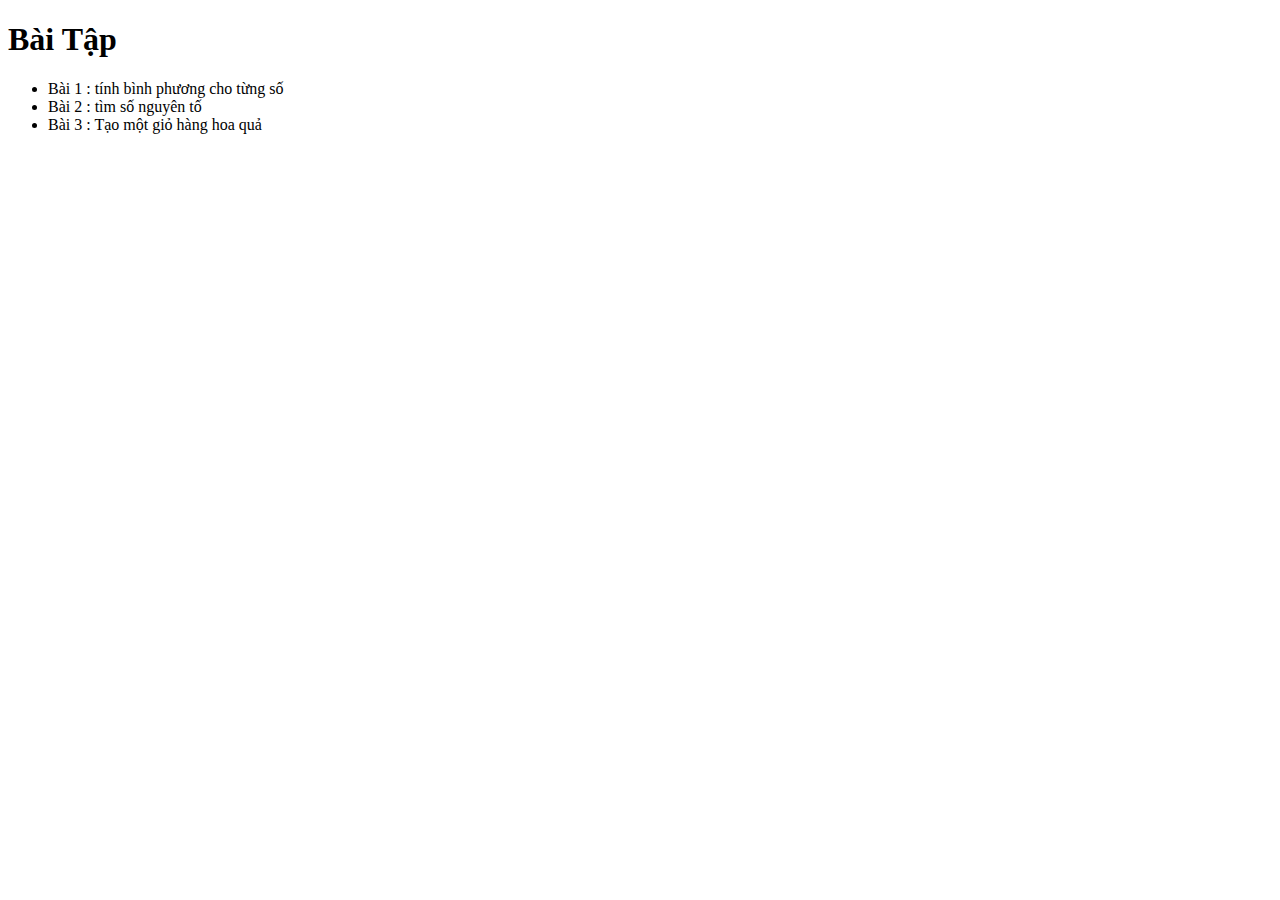
<file: TH6/index.html>
<!DOCTYPE html>
<html lang="en">
<head>
    <meta charset="UTF-8">
    <meta http-equiv="X-UA-Compatible" content="IE=edge">
    <meta name="viewport" content="width=device-width, initial-scale=1.0">
    <title>baitap</title>
</head>
<body>
    <script src="./index.js"></script>
    <h1>Bài Tập</h1>
    <ul>
        <li>Bài 1 : tính bình phương cho từng số</li>
        <li>Bài 2 : tìm số nguyên tố</li>
        <li>Bài 3 : Tạo một giỏ hàng hoa quả</li>
    </ul>
</body>
</html>
</file>
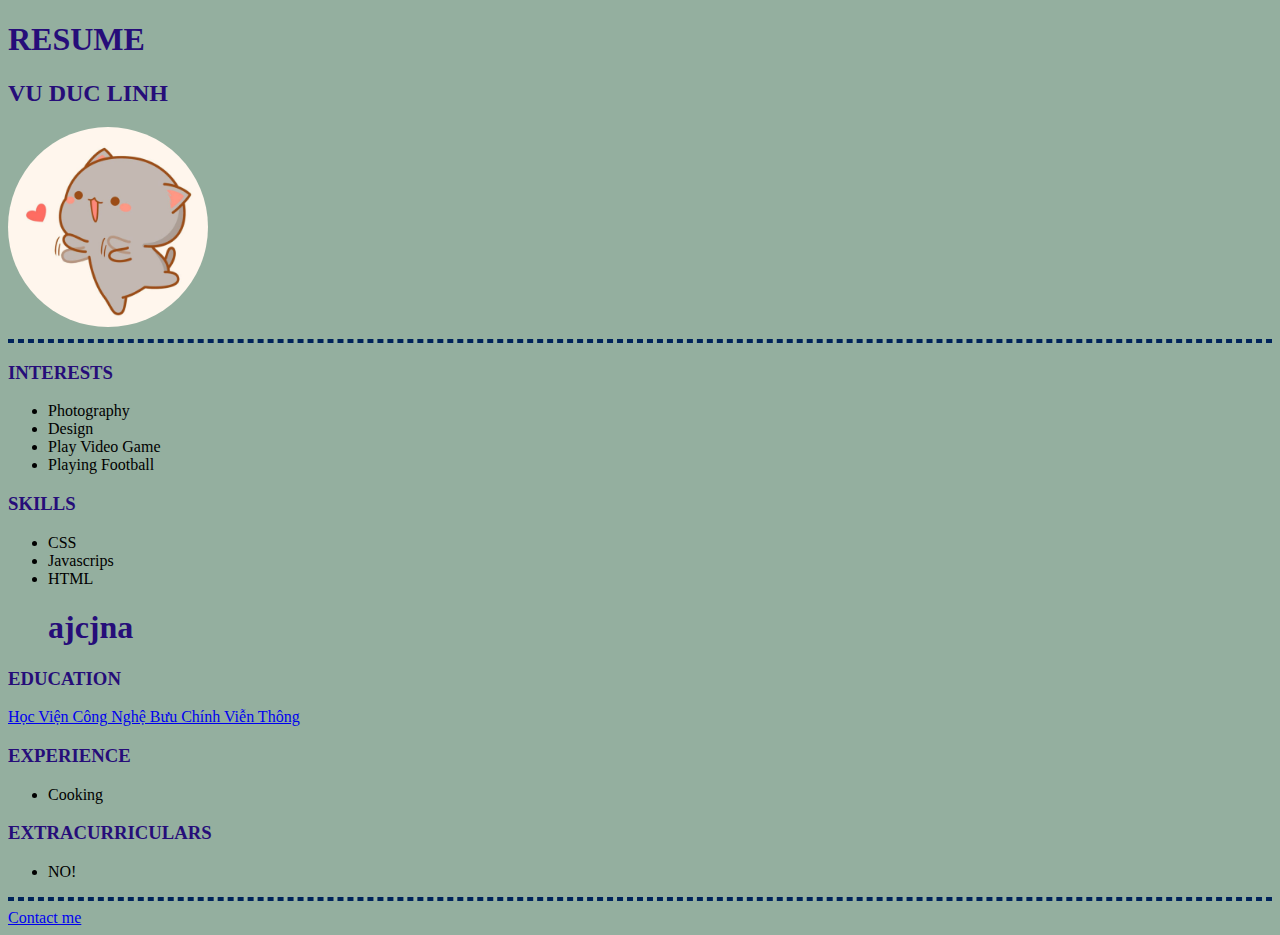
<file: profile/Profile/index.html>
<!DOCTYPE html>
</html>
<head>
    <title> Assignment 1 </title>
    <style>
        img { border-radius: 100%;}
        h1,
        h2,
        h3{
            color:rgb(38, 13, 121)
        }
        body { background-color: #94AF9F;}
        hr{
            border:2px dashed #00235B;
        }
        
            
        

    </style>
    
</head>
<body style="background-color:#94AF9F;">
    <h1>RESUME</h1>
    <h2> VU DUC LINH </h2>
    <img src="./img/AVT-MÈO-NAM-1024x1024.jpg" width="200" height="auto">
    <hr/.>
    <!-- Secsion 1  -->
    <h3>INTERESTS</h3>
    <ul>
        <li>Photography</li>
        <li>Design</li>
        <li>Play Video Game</li>
        <li>Playing Football</li>
    </ul>
    <h3>SKILLS</h3>
    <ul>
      <li>CSS</li>
      <li>Javascrips</li>
      <li>HTML</li>
      <h1>ajcjna
        
      </h1>
    </ul>
    <h3>EDUCATION</h3>
    <a href="https://portal.ptit.edu.vn/"> Học Viện Công Nghệ Bưu Chính Viễn Thông </a>
    <h3>EXPERIENCE</h3>
    <ul>
        <li>Cooking</li>
    </ul>
    <h3>EXTRACURRICULARS</h3>
    <UL>
        <li> NO! </li>
    </UL>
    <hr/.>
    <a href="index1.html">Contact me</a>
    


</body>

    
    
    

</body>
</file>
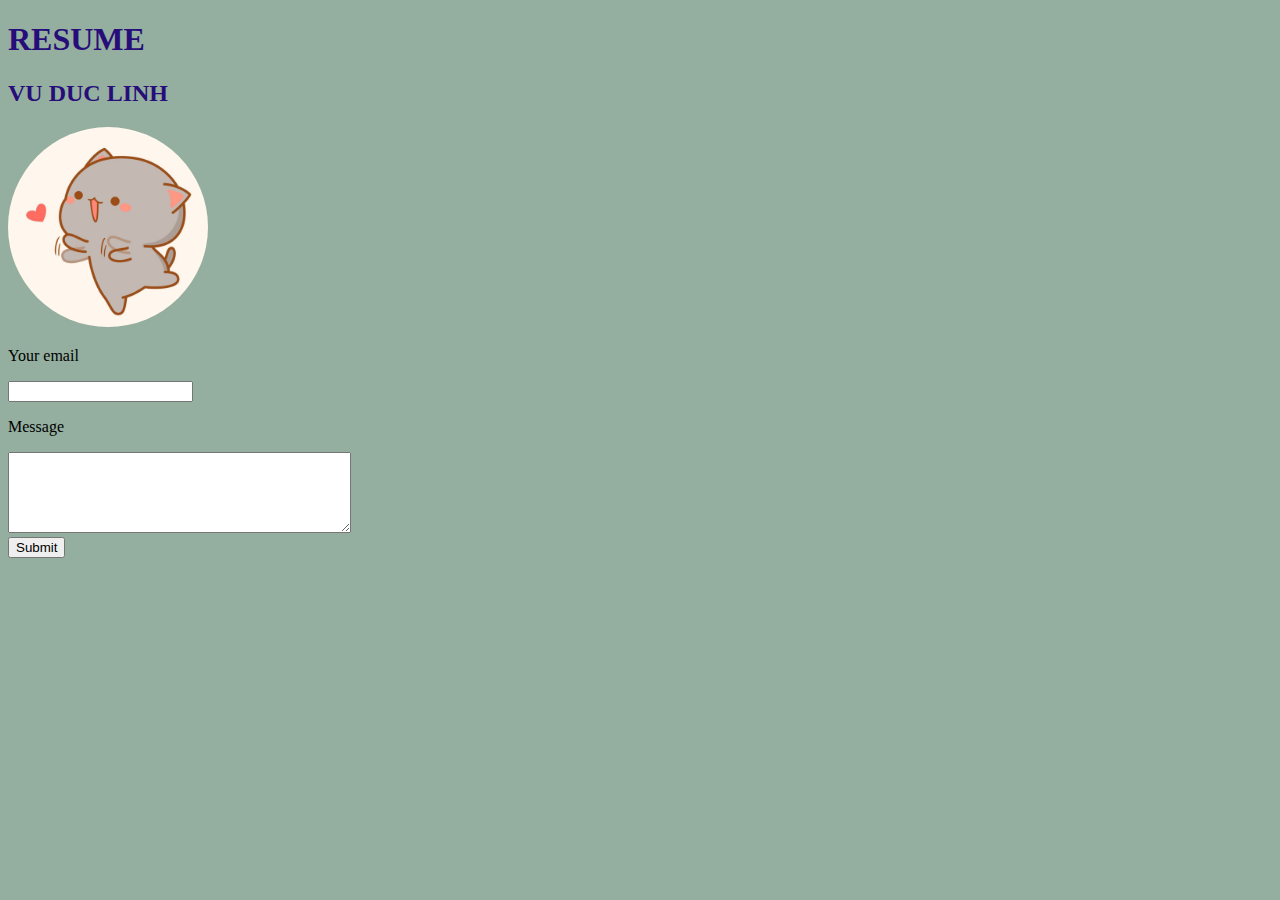
<file: profile/Profile/index1.html>
<!DOCTYPE html>
</html>
<head>
    <title> Assignment 1 </title>
    <style>
        img { border-radius: 100%;}
        h1,
        h2,
        h3{
            color:rgb(38, 13, 121)
        }
        body { background-color: #94AF9F;}
            
        

    </style>
</head>
<body style="background-color:#94AF9F;">
    <h1>RESUME</h1>
    <h2> VU DUC LINH </h2>
    <img src="./img/AVT-MÈO-NAM-1024x1024.jpg" width="200" height="auto">
    
           <p><label for="your email">Your email</label> </p>
           <input id="Your email" />
           <p><label for="message"> Message</label> </p>
           <form>
            <textarea cols="40" rows="5"></textarea>
          </form>
           <input type="submit" value="Submit">
</file>
